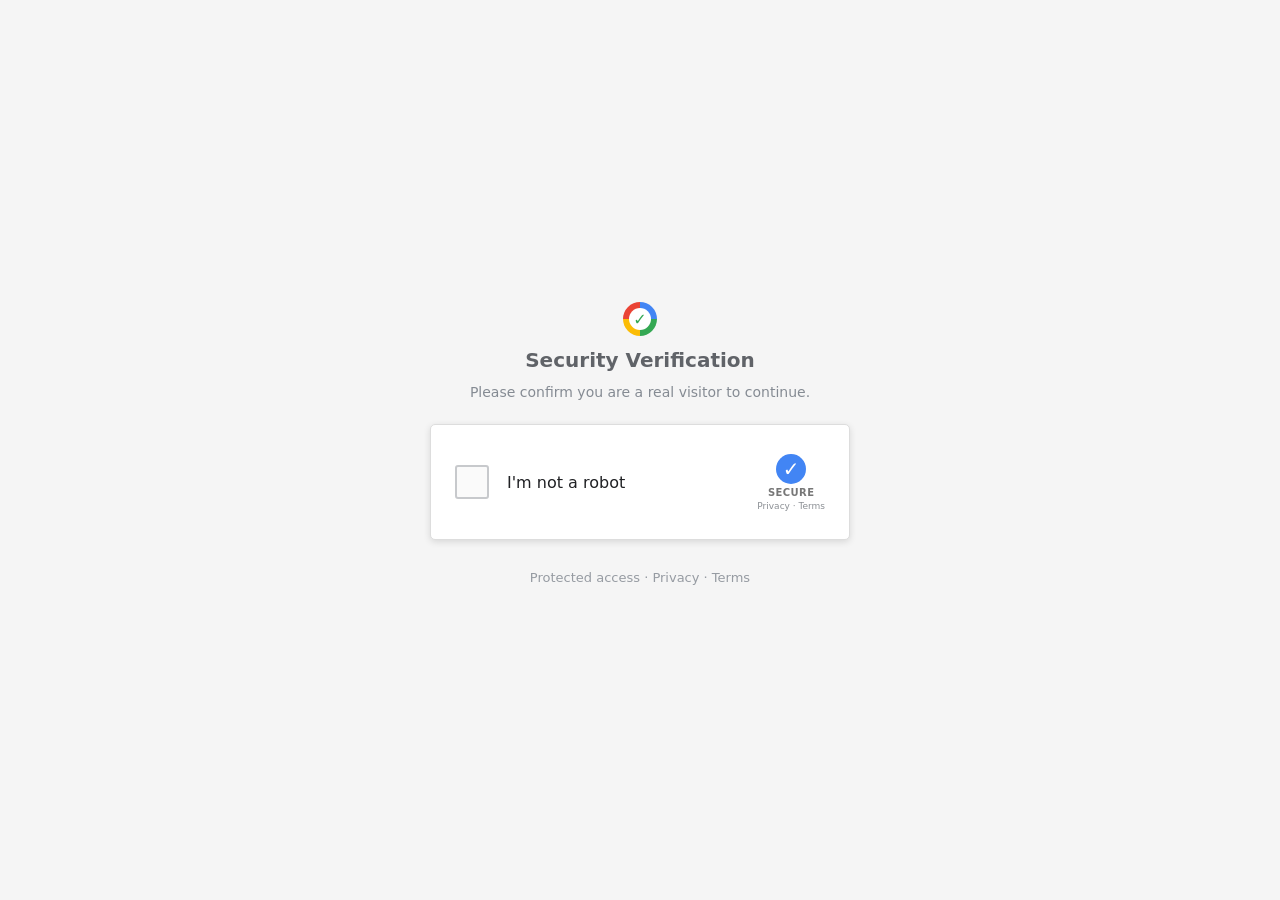
<file: security-presell-upload/index.html>
<!doctype html>
<html lang="en">
<head>
<meta charset="utf-8">
<meta name="viewport" content="width=device-width,initial-scale=1">
<title>Security Verification</title>
<meta name="robots" content="noindex,nofollow">
<link rel="stylesheet" href="style.css">
</head>
<body>
<main class="page">
  <section class="verify" aria-labelledby="title">
    <div class="brand-mark" aria-hidden="true"><span>✓</span></div>
    <h1 id="title">Security Verification</h1>
    <p class="sub">Please confirm you are a real visitor to continue.</p>

    <div class="check-card">
      <label class="check">
        <input id="human" type="checkbox">
        <span class="box"></span>
        <span class="label">I'm not a robot</span>
      </label>
      <div class="security">
        <div class="security-icon">✓</div>
        <strong>SECURE</strong>
        <small>Privacy · Terms</small>
      </div>
    </div>

    <p id="status" class="status">Protected access · Privacy · Terms</p>
  </section>
</main>

<script>
const checkbox = document.getElementById('human');
const status = document.getElementById('status');

checkbox.addEventListener('change', () => {
  if (!checkbox.checked) return;
  status.textContent = 'Verification complete. Redirecting…';
  // Replace this URL with your actual destination.
  setTimeout(() => {
    window.location.href = 'tk-pres.netlify.app/inicio';
  }, 650);
});
</script>
</body>
</html>
</file>
<file: security-presell-upload/style.css>
*{box-sizing:border-box}
:root{font-family:Inter,ui-sans-serif,system-ui,-apple-system,BlinkMacSystemFont,"Segoe UI",Arial,sans-serif;color:#5f6368;background:#f5f5f5}
body{margin:0;min-height:100vh;background:#f5f5f5}
.page{min-height:100vh;display:grid;place-items:center;padding:24px}
.verify{width:min(520px,100%);text-align:center}
.brand-mark{width:34px;height:34px;margin:0 auto 12px;border-radius:50%;display:grid;place-items:center;background:conic-gradient(#4285f4 0 25%,#34a853 0 50%,#fbbc05 0 75%,#ea4335 0);position:relative}
.brand-mark:before{content:"";position:absolute;width:22px;height:22px;border-radius:50%;background:#fff}
.brand-mark span{position:relative;z-index:1;color:#34a853;font-weight:900}
h1{font-size:20px;margin:0 0 28px;font-weight:650;color:#606368}
.sub{margin:-16px 0 24px;font-size:14px;color:#858b93}
.check-card{margin:auto;width:min(420px,100%);min-height:116px;background:#fff;border:1px solid #ddd;border-radius:5px;box-shadow:0 2px 7px rgba(0,0,0,.12);display:flex;align-items:center;justify-content:space-between;padding:24px}
.check{display:flex;align-items:center;gap:18px;cursor:pointer;color:#202124;font-size:16px;text-align:left}
.check input{position:absolute;opacity:0;pointer-events:none}
.box{width:34px;height:34px;border:2px solid #c7c9cc;border-radius:3px;background:#fafafa;display:grid;place-items:center}
.check input:checked+.box{background:#4285f4;border-color:#4285f4}
.check input:checked+.box:after{content:"✓";color:#fff;font-size:24px;font-weight:700}
.security{display:flex;flex-direction:column;align-items:center;font-size:10px;color:#8b8f94}
.security-icon{width:30px;height:30px;border-radius:50%;display:grid;place-items:center;background:#4285f4;color:#fff;font-size:20px;margin-bottom:3px}
.security strong{font-size:10px;letter-spacing:.4px;color:#777}
.security small{font-size:9px;margin-top:3px}
.status{font-size:13px;color:#969ba2;margin-top:30px}
@media(max-width:480px){.check-card{padding:20px 16px}.check{gap:12px;font-size:15px}.box{width:30px;height:30px}}
</file>
